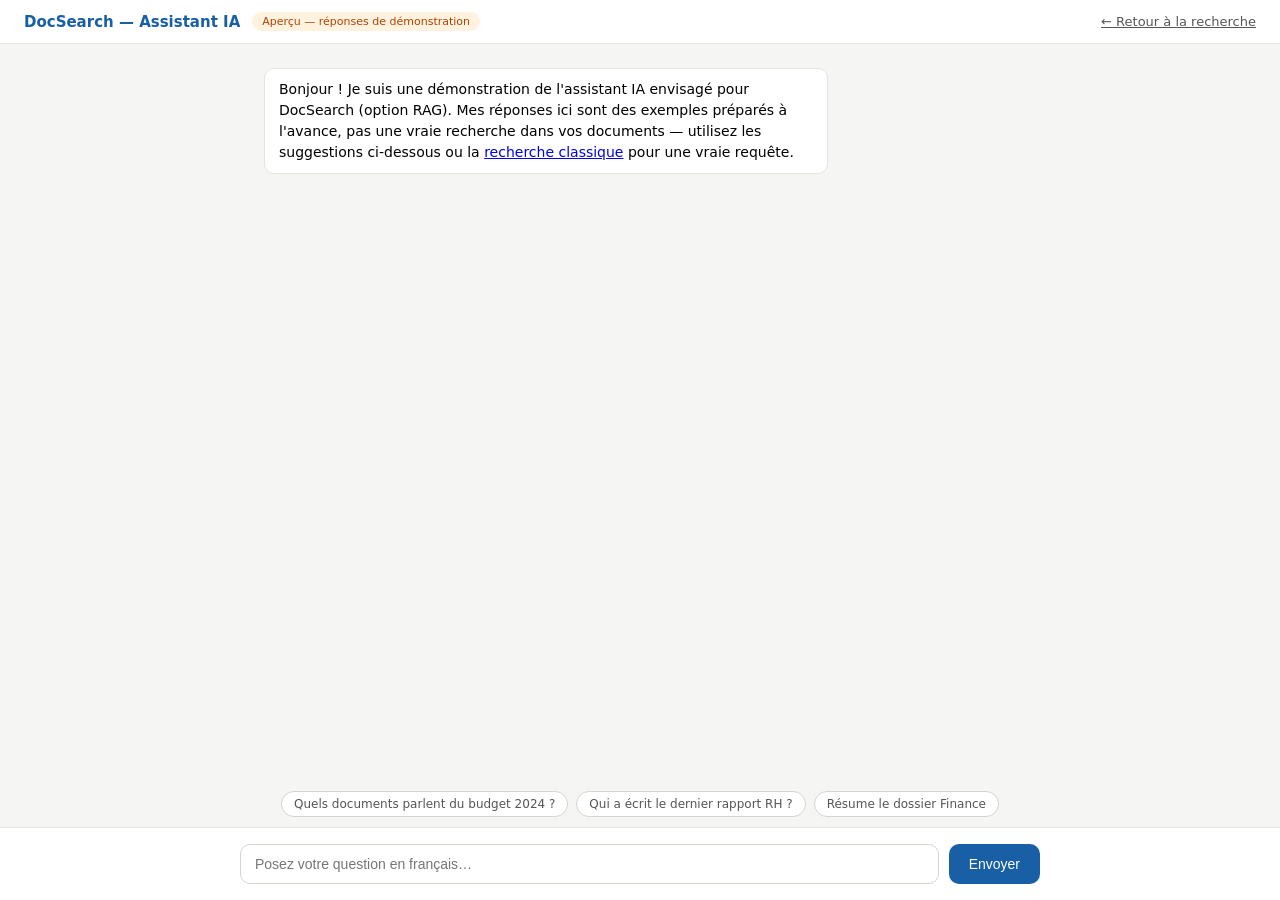
<file: public/chat.html>
<!DOCTYPE html>
<html lang="fr">
<head>
  <meta charset="UTF-8" />
  <title>DocSearch — Assistant IA</title>
  <link rel="icon" href="/favicon.svg" type="image/svg+xml" />
  <meta name="viewport" content="width=device-width, initial-scale=1" />
  <style>
    * { box-sizing: border-box; margin: 0; padding: 0; }
    body { font-family: system-ui, sans-serif; background: #f5f5f3; height: 100vh;
           display: flex; flex-direction: column; }
    .header { background: #fff; border-bottom: 1px solid #e5e5e0; padding: 12px 24px;
              display: flex; align-items: center; justify-content: space-between; gap: 12px; }
    .logo { font-size: 15px; font-weight: 600; color: #185FA5; }
    .demo-badge { font-size: 11px; color: #B34000; background: #FFF3E0; padding: 3px 10px;
                  border-radius: 99px; font-weight: 500; }
    .messages { flex: 1; overflow-y: auto; padding: 24px; max-width: 800px;
                margin: 0 auto; width: 100%; display: flex; flex-direction: column; gap: 16px; }
    .msg { display: flex; gap: 10px; }
    .msg.user { flex-direction: row-reverse; }
    .bubble { max-width: 75%; padding: 10px 14px; border-radius: 10px; font-size: 14px; line-height: 1.5; }
    .bubble.ai   { background: #fff; border: 1px solid #e5e5e0; }
    .bubble.user { background: #185FA5; color: #fff; }
    .bubble.ai .src { display: block; margin-top: 8px; padding-top: 8px; border-top: 1px solid #f0f0ec;
                      font-size: 12px; color: #888; }
    .bubble.ai .src a { color: #185FA5; text-decoration: none; }
    .typing { display: inline-flex; gap: 3px; padding: 4px 0; }
    .typing span { width: 6px; height: 6px; border-radius: 50%; background: #bbb;
                   animation: bounce 1.2s infinite ease-in-out; }
    .typing span:nth-child(2) { animation-delay: 0.15s; }
    .typing span:nth-child(3) { animation-delay: 0.3s; }
    @keyframes bounce { 0%, 60%, 100% { transform: translateY(0); opacity: 0.5; } 30% { transform: translateY(-4px); opacity: 1; } }
    .input-area { border-top: 1px solid #e5e5e0; background: #fff; padding: 16px 24px; }
    .input-row { max-width: 800px; margin: 0 auto; display: flex; gap: 10px; }
    .input-row input { flex: 1; padding: 11px 14px; border-radius: 10px;
                       border: 1px solid #d5d5ce; font-size: 14px; }
    .input-row input:focus { outline: none; border-color: #185FA5; }
    .send-btn { padding: 0 20px; border-radius: 10px; border: none;
                background: #185FA5; color: #fff; cursor: pointer; font-size: 14px; }
    .send-btn:hover { background: #0C447C; }
    .suggestions { max-width: 800px; margin: 0 auto 10px; display: flex; gap: 8px; flex-wrap: wrap; }
    .suggestion-chip { font-size: 12px; padding: 5px 12px; border-radius: 99px; border: 1px solid #d5d5ce;
                       background: #fff; color: #555; cursor: pointer; }
    .suggestion-chip:hover { background: #E6F1FB; color: #185FA5; border-color: #85B7EB; }
  </style>
</head>
<body>
  <header class="header">
    <span class="logo">DocSearch — Assistant IA</span>
    <span class="demo-badge">Aperçu — réponses de démonstration</span>
    <a href="/" style="font-size:13px;color:#555;margin-left:auto;">← Retour à la recherche</a>
  </header>

  <div class="messages" id="messages"></div>

  <div class="suggestions" id="suggestions">
    <span class="suggestion-chip" onclick="ask('Quels documents parlent du budget 2024 ?')">Quels documents parlent du budget 2024 ?</span>
    <span class="suggestion-chip" onclick="ask('Qui a écrit le dernier rapport RH ?')">Qui a écrit le dernier rapport RH ?</span>
    <span class="suggestion-chip" onclick="ask('Résume le contenu du dossier Finance')">Résume le dossier Finance</span>
  </div>

  <div class="input-area">
    <div class="input-row">
      <input id="q" placeholder="Posez votre question en français…"
             onkeydown="if(event.key==='Enter')send()" />
      <button class="send-btn" onclick="send()">Envoyer</button>
    </div>
  </div>

  <script>
    // ── Démonstration — aucun backend RAG réel n'est appelé ici ────
    // /ask n'existe pas côté docsearch-api (le RAG est une évolution
    // optionnelle, voir docsearch-docs/proposition_docsearch.docx).
    // Cette page simule une conversation plausible avec des réponses
    // toutes faites, pour donner un aperçu de l'expérience visée sans
    // faire croire à une fonctionnalité réellement branchée.

    const CANNED_RESPONSES = [
      {
        match: /budget|financ|finance/i,
        answer: "D'après les documents indexés, le <strong>Budget prévisionnel 2024</strong> (Finance/Budgets, par Claire Martin) compare les prévisions aux chiffres réalisés de 2023, avec un écart global de +2,4%. Le <strong>Rapport annuel 2023</strong> (Finance/Rapports) détaille une croissance de 12% du chiffre d'affaires.",
        sources: ["Budget prévisionnel 2024 vs réalisé 2023", "Rapport annuel 2023 — Direction financière"],
      },
      {
        match: /rh|ressources humaines|effectif/i,
        answer: "Le document le plus récent du dossier RH est la <strong>Synthèse rapport annuel 2023 — RH</strong>, rédigée par Sophie Bernard. Il indique une progression des effectifs de 8% et un taux de turnover stable à 4,2%.",
        sources: ["Synthèse rapport annuel 2023 — RH"],
      },
      {
        match: /qui a écrit|auteur/i,
        answer: "Les documents les plus fréquemment mis à jour proviennent principalement de <strong>Martin Dupont</strong> (Direction/Finance) et <strong>Sophie Bernard</strong> (RH/Juridique). Voulez-vous que je filtre par auteur dans la recherche ?",
        sources: [],
      },
      {
        match: /résum|synthé/i,
        answer: "Voici une synthèse basée sur les documents du dossier concerné : plusieurs rapports abordent la clôture de l'exercice 2023, avec une tendance à la hausse des indicateurs clés et quelques points d'attention identifiés lors de l'audit interne.",
        sources: ["Audit interne — exercice 2023"],
      },
    ];

    const DEFAULT_RESPONSE = "Je n'ai pas trouvé de réponse précise à cette question dans les documents indexés pour cette démonstration. Essayez une des suggestions ci-dessus, ou utilisez la <a href=\"/\">recherche classique</a> pour explorer le corpus complet.";

    function addMsg(role, html) {
      const box = document.getElementById('messages');
      const div = document.createElement('div');
      div.className = 'msg ' + (role === 'user' ? 'user' : '');
      div.innerHTML = `<div class="bubble ${role}">${html}</div>`;
      box.appendChild(div);
      box.scrollTop = box.scrollHeight;
      return div;
    }

    function findResponse(question) {
      const match = CANNED_RESPONSES.find(r => r.match.test(question));
      if (!match) return { answer: DEFAULT_RESPONSE, sources: [] };
      return match;
    }

    async function ask(question) {
      document.getElementById('q').value = '';
      addMsg('user', question);

      const typingDiv = addMsg('ai', '<div class="typing"><span></span><span></span><span></span></div>');

      // Délai simulé — donne un rythme de conversation réaliste plutôt
      // qu'une réponse instantanée qui trahirait immédiatement le
      // caractère fictif de la démonstration.
      await new Promise(r => setTimeout(r, 700 + Math.random() * 600));

      const { answer, sources } = findResponse(question);
      const sourcesHtml = sources.length
        ? `<span class="src">Sources : ${sources.map(s => `<a href="/">${s}</a>`).join(', ')}</span>`
        : '';
      typingDiv.querySelector('.bubble').innerHTML = answer + sourcesHtml;
    }

    function send() {
      const input = document.getElementById('q');
      const q = input.value.trim();
      if (!q) return;
      ask(q);
    }

    addMsg('ai', "Bonjour ! Je suis une démonstration de l'assistant IA envisagé pour DocSearch (option RAG). Mes réponses ici sont des exemples préparés à l'avance, pas une vraie recherche dans vos documents — utilisez les suggestions ci-dessous ou la <a href=\"/\">recherche classique</a> pour une vraie requête.");
  </script>
</body>
</html>
</file>
